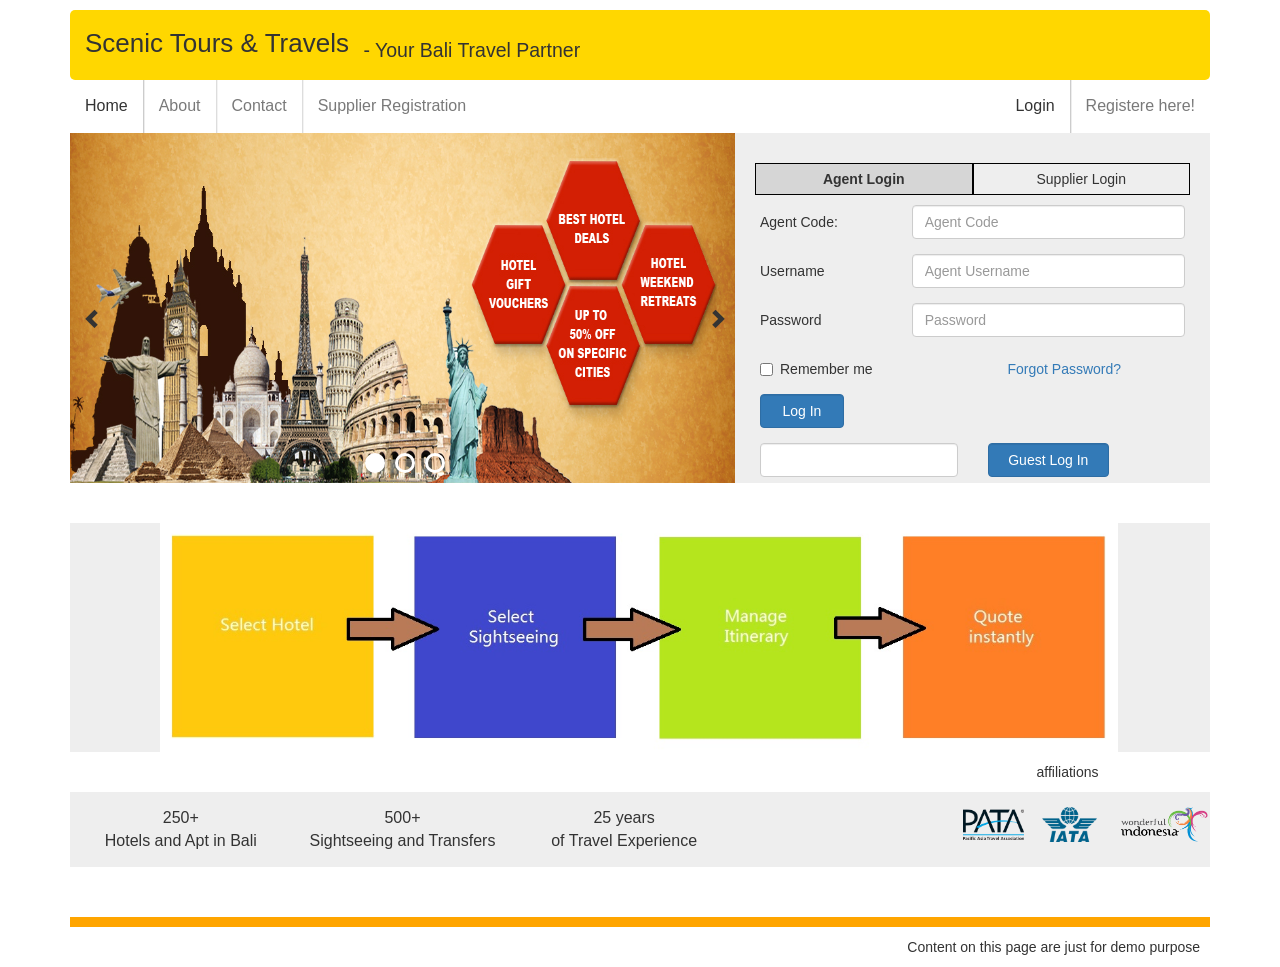
<file: index.html>
<html>

<head>
    <title>Scenic Tours and Travels</title>
    <!--External Libraries-->
    <script src="libs/jquery-3.1.0.min.js"></script>
    <script src="libs/angular.min.js"></script>
    <script src="libs/angular-ui-router.min.js"></script>
    <script src="libs/bootstrap.min.js"></script>
    <script src='bower_components/dragular/dist/dragular.js'></script>

    <link rel="stylesheet" href="https://maxcdn.bootstrapcdn.com/font-awesome/4.1.0/css/font-awesome.min.css">
    <link rel="stylesheet" type="text/css" href="libs/bootstrap.min.css">
    <link href='bower_components/dragular/dist/dragular.min.css' rel='stylesheet' type='text/css'/>
    
    <!--External Libraries-->

    <!--Internal files-->
    <link rel="stylesheet" type="text/css" href="stylesheets/main.css" />
    <link rel="stylesheet" type="text/css" href="stylesheets/login.css" />
    <link rel="stylesheet" type="text/css" href="stylesheets/mainpage.css">
    <link rel="stylesheet" type="text/css" href="stylesheets/hotels.css">
    <link rel="stylesheet" type="text/css" href="stylesheets/packagesummary.css">
    <link rel="stylesheet" type="text/css" href="stylesheets/itenery.css">

    <script src="constants.js"></script>
    <script src="app.js"></script>
    <script src="services/httpService.js"></script>
    <script src="services/hotelsService.js"></script>
    <script src="services/sightseeingService.js"></script>
    <script src="controllers/loginController.js"></script>
    <script src="controllers/mainpageController.js"></script>
    <script src="controllers/hotelsController.js"></script>
    <script src="controllers/hotelResultsController.js"></script>
    <script src="controllers/itenaryController.js"></script>
    <script src="controllers/packageSummaryController.js"></script>
    <!--Internal files-->
</head>

<body ng-app="travelapp" class="container">
    <div ng-controller="mainCtrl">
        <div class="header">
            Scenic Tours & Travels &nbsp;<sub>- Your Bali Travel Partner</sub>
        </div>
        <div ui-view class="pre-footer"></div>
        <div class="row footer">
            <div class="row footer-bar">
            </div>
            <div class="row footer-content">
                Content on this page are just for demo purpose
            </div>
        </div>
    </div>
</body>

</html>
</file>
<file: stylesheets/main.css>
.header {
    height: 70px;
    font-size: 26px;
    background-color: gold; /*aliceblue*/
    margin-top: 10px;
    padding: 15px;
    border-radius: 5px;
}
.row {
    margin-left: 0px;
    margin-right: 0px;
}
.row-space {
    margin-bottom: 10px;
}
.dropdown-items:hover {
    cursor: pointer;
}
.pre-footer {
    margin-bottom: 50px;
}
.footer {
    position: relative;
    bottom: 0px;
}
.footer-bar {
    height: 10px;
    background-color: orange;
}
.footer-content {
    float: right;
    padding: 10px;
}
</file>
<file: stylesheets/login.css>
.prelogin-items {
    border-width: 0 1px 0 0;
    border-radius: 0px;
    font-size: 16px;
    padding: 15px;
}
.login-options {
    float: right;
}
.login-tab-title {
    text-align: center;
    border: 1px solid black;
    padding: 5px;
    margin-bottom: 10px;
    cursor: pointer;
}
.img-scroll-left {
    position: relative;
    top: 50%;
    left: 2%;
    cursor: pointer;
    height: 0;
    font-size: 20px;
}
.img-scroll-right {
    position: relative;
    top: -50%;
    left: 98%;
    cursor: pointer;
    font-size: 20px;
    height: 0px;
}
.ad-banner {
    margin-left: 0px;
    padding-left: 0px;
}
.filled-oval {
    background-color: white;
}
.oval {
    text-align: center;
    margin-left: 10px;
    float: left;
    width: 20px;
    height: 20px;
    border: 3px solid white;
    border-radius: 50%;
}
.ad-banner-listing {
    position: relative;
    top: -60px;
    right: -25%;
    width: 100px;
    height: 0px;
}
.login-header {
    padding: 0px;
    font-size: 20px;
}
.login-page-box {
    height: 350px;
    margin-bottom: 20px;
}
.login-outer-form {
    padding: 30px 20px 20px 20px;
    float: right;
    margin-right: 0px;
    background-color: #eee;
}
.login-inner-form {
    padding: 5px;
}
.site-map {
    width: 84%;
}
.login-title a {
    color: white;
}
.selectedUserType {
    font-weight: bold;
    background-color: rgba(0,0,0,0.1);
}
.affiliation-title {
    text-align: center;
}
.features-btn {
    font-size: 16px;
    padding: 15px;
    text-align: center;
}
.logo-img {
    height: 65px;
    padding: 15px;
}
.login-footer {
    background-color: #eee;
}
.row-padding-0 {
    padding: 0px;
}
</file>
<file: stylesheets/mainpage.css>
.user-option {
    position: absolute;
    top: 29px;
    right: 115px;
}
.user-option .btn {
    border: 0px;
    border-radius: 0px;
    background-color: transparent;
}
.toolbar {
    width: 100%;
    max-width: 1600px;
}
.main-menu-items {
    font-size: 20px;
    background-color: white;
    color: black;
    border: 0px;
    padding: 17px;
}
.main-menu-items:active {
    background-color: black;
    color: white;
}
.main-menu-items:focus {
    background-color: black;
    color: white;
}
.sub-items {
    border: 1px solid gray;
    height: auto;
    border-radius: 5px;
    margin-bottom: 10px;
}
.selected {
    background-color: black;
    color: white;
}
</file>
<file: stylesheets/hotels.css>
.hotel-form-header {
    font-size: 20px;
    text-align: center;
    margin: 10px 10px 20px 10px;
}
.search-criteria-header {
    background-color: white;/*rgba(0,0,0,0.05);*/
    border-radius: 5px;
}
.reduce-icons {
    float: right;
}
.hotel-result {
    border: solid 1px white;
    padding: 20px;
}
.hotel-search-form {
    margin: 10px;
}
.dropdown-items {
    padding: 5px;
    text-align: center;
}
.child-adult-title {
    text-align: center;
    font-weight: bold;
}
.value-label {
    font-weight: normal;
}
.star-cat-option {
    margin-right: 25px;
}
.hotel-search-block {
    background-image: url(../imgs/hotel_search.jpg);
    background-repeat: no-repeat;
    color: white;
}
.form-group .control-label {
    text-align: left;
}
ul li {
    color: black;
}
.other-hotel-page-features {
    border-top: 1px solid gray;
    padding: 20px;
}
.center-alignment {
    text-align: center;
}

/*
 * Below are the classes for Hotel Results page
 */
.back-icon {
    font-size: 30px;
    margin: 10px 5px 10px 40px
}
.searched-for {
    margin: 0px 35px 0px 15px;
}
.hotel-criteria {
    border-radius: 5px;
    margin: 0;
    padding: 0px;
    background-color: white;
}
.multi-dest-title {
    border: 1px solid gray;
    padding: 10px;
    margin: 0px 0px 20px 0px;
    border-radius: 5px;
}
.multi-dest-map {
    border: 1px solid gray;
    padding: 10px;
    margin: 0px 0px 20px 0px;
    cursor: pointer;
    border-radius: 5px;
}
.dest-map {
    height: 200px;
    width: 300px;
    float: right;
    position: absolute;
    left: 70%;
    z-index: 1999;
}
.showing-map {
    background-color: gray;
}
.hotel-listing-box {
}
.collapsable-icon {
    float: right;
    top: -25px;
}
.modify-filter-block {
    background-color: #eee;
    padding-bottom: 15px;
    border-radius: 5px;
}
.modify-search-box {
    background-color: white;
    border-radius: 5px;
    padding: 10px;
}
.h-search-modify-title {
    padding: 10px;
    font-size: 18px;
}
.h-search-filter-title {
    padding: 10px;
    font-size: 18px;
}
.filter-box {
    background-color: white;
    border-radius: 5px;
    padding: 10px;
}
.rating-filter-star {
    font-size: 20px;
    margin: 3px 10px 30px 5px;
}
.rating-filter-num {
    position: absolute;    
}
.filter-font {
    font-size: 12px;
}
.table {
    font-size: 15px;
}
.hotel-check {
    font-size: 20px;
}
.h-img {
    height: 210px;
    width: 210px;
}
.horizontal-line {
    color: white;
}
.own-rating {
    font-size: 16px;
}
.trip-adv-rating {
    float: right;
    font-size: 16px;
}
.hotel-location {
    padding: 0px;
}
.hotel-details {
    margin-left: 23px;
    border: 1px solid gray;
    padding: 3px;
    width: auto;
}
.hotel-desc {
    background-color: white;
    border-radius: 5px;
    height: 210;
    overflow: auto;
}
.hotel-desc .media-body {
    padding: 10px;
}
.room {
    margin-top: 10px;
    font-size: 14px;
}
.room td, th {
    padding: 5px 16px 5px 16px;
    border: 1px solid;
    text-align: center;
}
.available-btn {
    padding: 2px 10px 2px 10px;
    background-color: green;
}
.on-request-btn {
    padding: 2px 10px 2px 10px;
    background-color: red;
}
.room-policies {
    position: absolute;
    border: 2px solid;
    background-color: gray;
    border-radius: 5px;
    color: white;
    z-index: 1999;
    font-size: 14px;
}
</file>
<file: stylesheets/packagesummary.css>
/*
 *CSS for packageSummary.html
 */
#package-summary .section-container-box {
    border: 1px solid #ccc;
    margin: 0px 20px 20px 20px;
    border-radius: 5px;
}
#package-summary .table.package-details td,
#package-summary .table.package-details th {
    text-align: center;
    vertical-align: middle;
}
#package-summary .table.package-details td input[type="number"] {
    width: 50px;
}
#package-summary .table.package-cost-summary td input,
#package-summary .table.package-cost-summary td select {
    max-width: 200px;
}
#package-summary .action-buttons {
    margin: 0px 5px 0 5px;
}
/*Bootstrap Switch*/

.switch {
    position: relative;
    display: inline-block;
    width: 60px;
    height: 25px;
}
.switch input {
    display: none;
}
.slider {
    position: absolute;
    cursor: pointer;
    top: 0;
    left: 0;
    right: 0;
    bottom: 0;
    background-color: #ccc;
    -webkit-transition: .4s;
    transition: .4s;
}
.slider:before {
    position: absolute;
    content: "";
    height: 22;
    width: 22;
    left: 4px;
    bottom: 2px;
    background-color: white;
    -webkit-transition: .4s;
    transition: .4s;
}
input:checked+.slider {
    background-color: #2196F3;
}
input:focus+.slider {
    box-shadow: 0 0 1px #2196F3;
}
input:checked+.slider:before {
    -webkit-transform: translateX(26px);
    -ms-transform: translateX(26px);
    transform: translateX(26px);
}
/* Rounded sliders */

.slider.round {
    border-radius: 25px;
}
.slider.round:before {
    border-radius: 50%;
}

/*
 *Css for reviewPackageSummary.html
 */
#package-summary .section-container-box {
    border: 1px solid #ccc;
    margin: 0px 20px 20px 20px;
    border-radius: 5px;
}
#package-summary .table.package-details td,
#package-summary .table.package-details th {
    text-align: center;
    vertical-align: middle;
}
#package-summary .table.package-details td input[type="number"] {
    width: 50px;
}
#package-summary .table.package-cost-summary td input,
#package-summary .table.package-cost-summary td select {
    max-width: 200px;
}
#package-summary .action-buttons {
    margin: 0px 5px 0 5px;
}
/*Bootstrap Switch*/

.switch {
    position: relative;
    display: inline-block;
    width: 60px;
    height: 25px;
}
.switch input {
    display: none;
}
.slider {
    position: absolute;
    cursor: pointer;
    top: 0;
    left: 0;
    right: 0;
    bottom: 0;
    background-color: #ccc;
    -webkit-transition: .4s;
    transition: .4s;
}
.slider:before {
    position: absolute;
    content: "";
    height: 22;
    width: 22;
    left: 4px;
    bottom: 2px;
    background-color: white;
    -webkit-transition: .4s;
    transition: .4s;
}
input:checked+.slider {
    background-color: #2196F3;
}
input:focus+.slider {
    box-shadow: 0 0 1px #2196F3;
}
input:checked+.slider:before {
    -webkit-transform: translateX(26px);
    -ms-transform: translateX(26px);
    transform: translateX(26px);
}
/* Rounded sliders */

.slider.round {
    border-radius: 25px;
}
.slider.round:before {
    border-radius: 50%;
}
</file>
<file: stylesheets/itenery.css>
.itenary-box {
    margin-top: 15px;
    margin-bottom: 15px;
    padding: 20px;
}
.itenary-box .control-label,.itenary-box .value-label {
    padding: 0px;
    width: 13%;
    margin-left: 10px;
}
.padding-bottom-row {
    padding-bottom: 10px;
}
.page-section {
    padding-top: 10px;
    padding-bottom: 10px;
}
.iternary-list-item-info-icon {
    cursor: pointer;
}
#itenary-package-summary-btn {
    margin-top: 20px;
}
.bottom-divider {
    border-bottom: 1px solid #ccc;
}
.bottom-divider-selected-itenary {
    border-bottom: 1px solid #444;
    margin-bottom: 5px;
}
.right-divider {
    border-right: 1px solid #ccc;
}
/* dragular-specific example page styles */

.wrapper {
    display: table;
    table-layout: fixed;
    width: 100%;
}
.containerVertical {
    border-radius: 5px;
    display: table-cell;
    background-color: rgba(255, 255, 255, 0.2);
    width: 50%;
}
.containerHorizontal {
    border-radius: 5px;
    display: table-row;
    background-color: rgba(255, 255, 255, 0.2);
}
.containerHorizontal div.shaded-tile {
    border-spacing: 5px;
    display: table-cell;
    margin: 10px;
    padding: 10px;
    background-color: rgba(0, 0, 0, 0.2);
    transition: opacity 0.4s ease-in-out;
    cursor: move;
    cursor: grab;
    cursor: -moz-grab;
    cursor: -webkit-grab;
}
.width25 {
    width: 25%;
}
.containerVertical:nth-child(odd) {
    background-color: #eee;
}
.containerVertical:nth-child(even) {
    background-color: #eee;
}
.containerVertical pre {
    border: 0;
    background-color: transparent;
}
label b {
    color: darkorange;
}
/*
 * note that styling gu-mirror directly is a bad practice because it's too generic.
 * you're better off giving the draggable elements a unique class and styling that directly!
 */

.containerVertical div.shaded-tile.dropzone-tile {
    min-height: 50px;
}
.containerVertical div.shaded-tile,
.gu-mirror {
    margin: 10px;
    padding: 10px;
    background-color: rgba(0, 0, 0, 0.2);
    transition: opacity 0.4s ease-in-out;
    cursor: move;
    cursor: grab;
    cursor: -moz-grab;
    cursor: -webkit-grab;
}
.gu-unselectable {
    cursor: grabbing;
    cursor: -moz-grabbing;
    cursor: -webkit-grabbing;
}
.containerVertical .ex-moved {
    background-color: #e74c3c;
}
.handle {
    padding: 0 5px;
    margin-right: 5px;
    background-color: rgba(0, 0, 0, 0.4);
    cursor: move;
}
.custom-green-mirror {
    background-color: #56AB1C;
    margin: 10px;
    padding: 10px;
    cursor: move;
    cursor: grab;
    cursor: -moz-grab;
    cursor: -webkit-grab;
    opacity: 0.8;
    position: fixed !important;
    margin: 0 !important;
    z-index: 9999 !important;
}
.containerVertical.width25.gu-over-active.gu-over-accept {
    background-color: green !important;
}
.containerVertical.width25.gu-over-active.gu-over-decline {
    background-color: red !important;
}
pre.gu-over-active.gu-over-decline {
    background-color: yellow !important;
}
div.limitBox {
    margin: 0;
    padding: 0;
    background: transparent;
}
.cursorDefault {
    cursor: default !important;
}
/*Scroll CSS*/

.scrollingDrag {
    width: 100%;
    display: inline-block;
}
.scrollingDragInner {
    max-height: 400px;
    overflow-y: auto;
}
#itenary-target-list-container.scrollingDragInner {
    height: 444px;
    max-height: 444px;
}
#rightTopBar,
#rightBottomBar,
#leftTopBar,
#leftBottomBar {
    background: transparent;
    position: relative;
    height: 20px;
}
#rightTopBar,
#leftTopBar {
    top: 10px;
}
#rightBottomBar,
#leftBottomBar {
    bottom: 10px;
}
div.scrollBar {
    /*background: yellow;*/
    text-align: center;
    padding: 1px;
}
.containerVertical:nth-child(even) {
    background-color: white;
}
.innermost-tile {
    background-color: white !important;
}
</file>
<file: bower_components/dragular/dist/dragular.min.css>
.gu-mirror{position:fixed!important;margin:0!important;z-index:9999!important;opacity:.8}.gu-hide{display:none!important}.gu-unselectable{-webkit-user-select:none!important;-moz-user-select:none!important;-ms-user-select:none!important;user-select:none!important}.gu-transit{opacity:.2}
</file>
